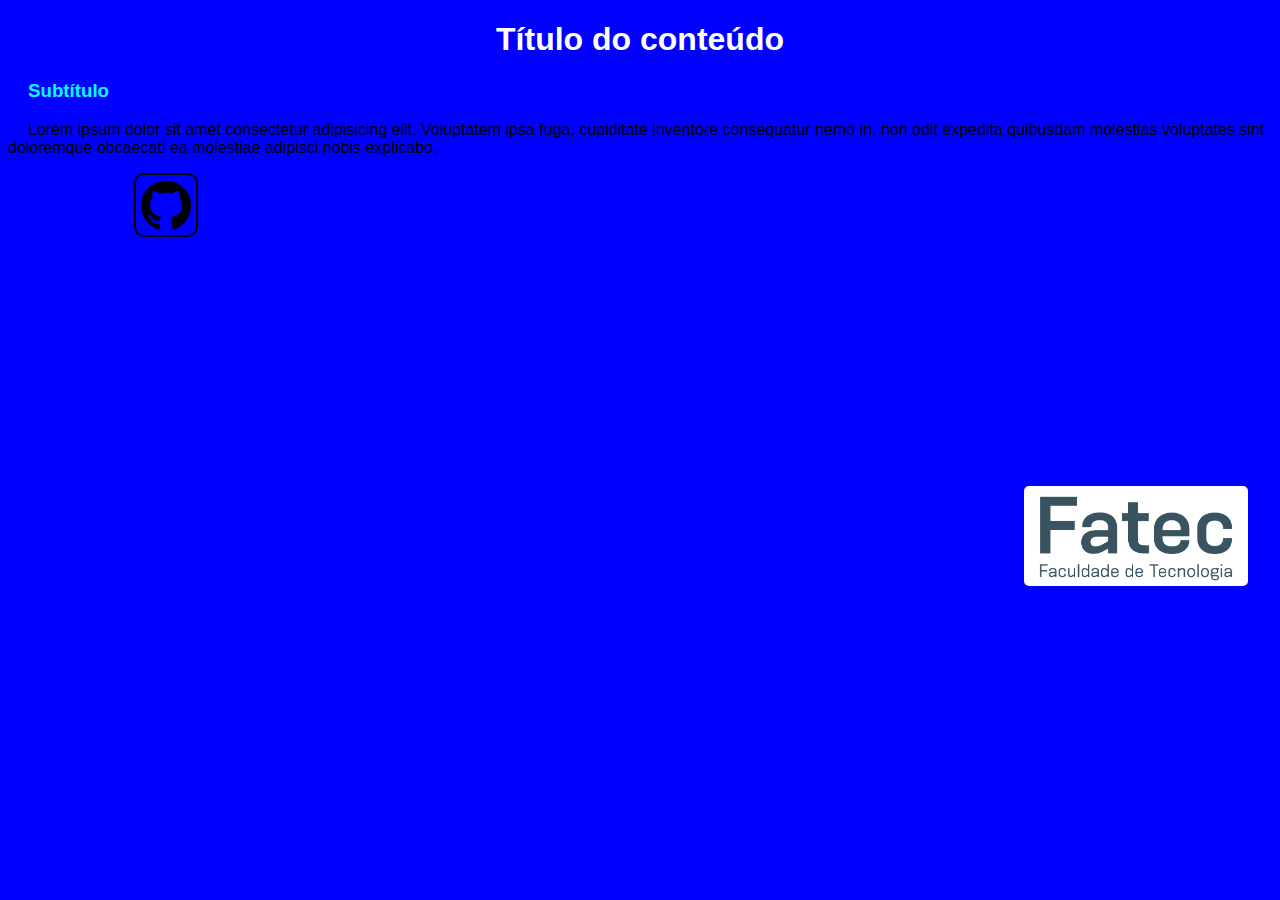
<file: index.html>
<!DOCTYPE html>
<html lang="pt-br">

<head>
    <meta charset="UTF-8">
    <meta name="viewport" content="width=device-width, initial-scale=1.0">
    <title>Aula de Introdução DW</title>
    <link rel="stylesheet" href="css/style.css">
    <link rel="shortcut icon" href="img/fatecpngicon" type="image\png" >
    <!-- este código foi construído durante a aula de desenvolvimento web 1 na fatec no dia 08/08/2025-->
</head>

<body>

    <div>
        <h1>Título do conteúdo</h1>
        <h3> Subtítulo</h3>
        <p>Lorem ipsum dolor sit amet consectetur adipisicing elit. Voluptatem ipsa fuga, cupiditate inventore
            consequatur nemo in, non odit expedita quibusdam molestias voluptates sint doloremque obcaecati ea molestiae
            adipisci nobis explicabo.</p>
    </div>

    <img id="um" src="img/github.png" alt="">
    <img id="dois" src="img/fatecpngicon.png" alt="">
</body>

</html>
</file>
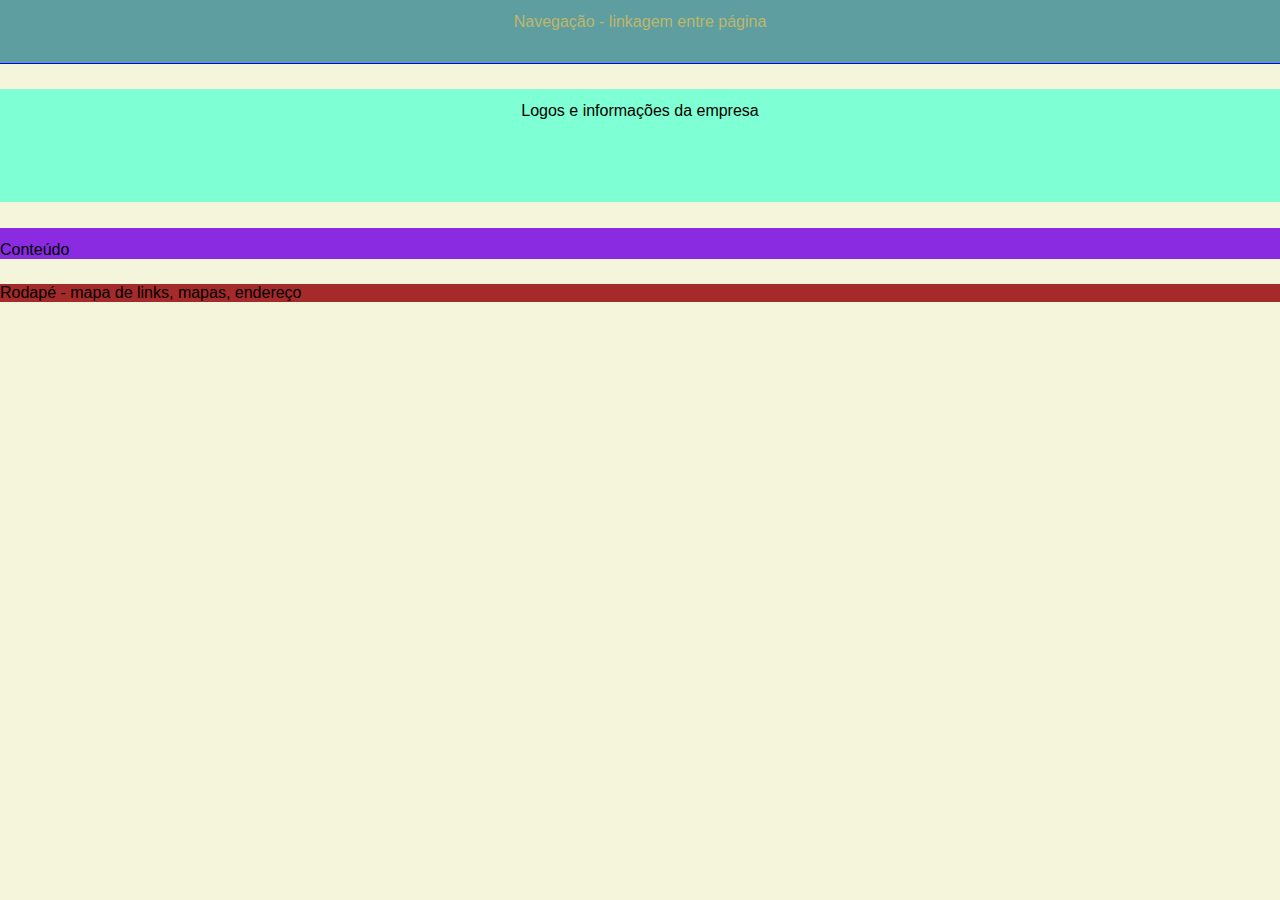
<file: aula2/estruturaBase/index.html>
<!DOCTYPE html>
<html lang="pt-br">
<head>
    <meta charset="UTF-8">
    <meta name="viewport" content="width=device-width, initial-scale=1.0">
    <title>Estrutura HTML</title>
    <link rel="stylesheet" href="css/style.css">
    <link rel="shortcut icon" href="" type="image/png">
</head>
<body>
    <nav>Navegação - linkagem entre página</nav>
    <header>Logos e informações da empresa</header>
    <main>Conteúdo</main>
    <footer>Rodapé - mapa de links, mapas, endereço</footer>
</body>
</html>
</file>
<file: css/style.css>
body {
    background-color: blue;
    font-family: Arial, Helvetica, sans-serif;
}

h1 {
    color: white;
    text-align: center;
}

h3 {
    color: aqua;
    text-indent: 20px;
}

p {
    text-indent: 20px;
}

img {
   
    
    border-radius: 10px;
    padding: 5px;
}

#um {
    margin-left: 10%;
    height: 50px;
    width: 50px;
    border: 2px solid black;
}

#dois {
    margin-left: 80%;
    height: 100px;
    margin-top: 19%;
}
</file>
<file: aula2/estruturaBase/css/style.css>
* {
    margin: 0;
    padding: 0;
}

body {
    background-color: beige ;
    font-family: Verdana, Geneva, Tahoma, sans-serif;
}

nav, header {
    text-align: center;   
}

nav, header, main {
    padding-top: 1%;
    margin-bottom: 2%;
}

nav, header, main, footer {
    width: 100%;
    float: left;
}

nav {
    height: 50px;
    color: darkkhaki;
    background-color: cadetblue;
    border-bottom: 1px solid blue;
    font-family: 'Franklin Gothic Medium', 'Arial Narrow', Arial, sans-serif;
}

header {
    height: 100px;
    background-color: aquamarine;
}

main{
    background-color: blueviolet;
}

footer {
    background-color: brown;
}
</file>
